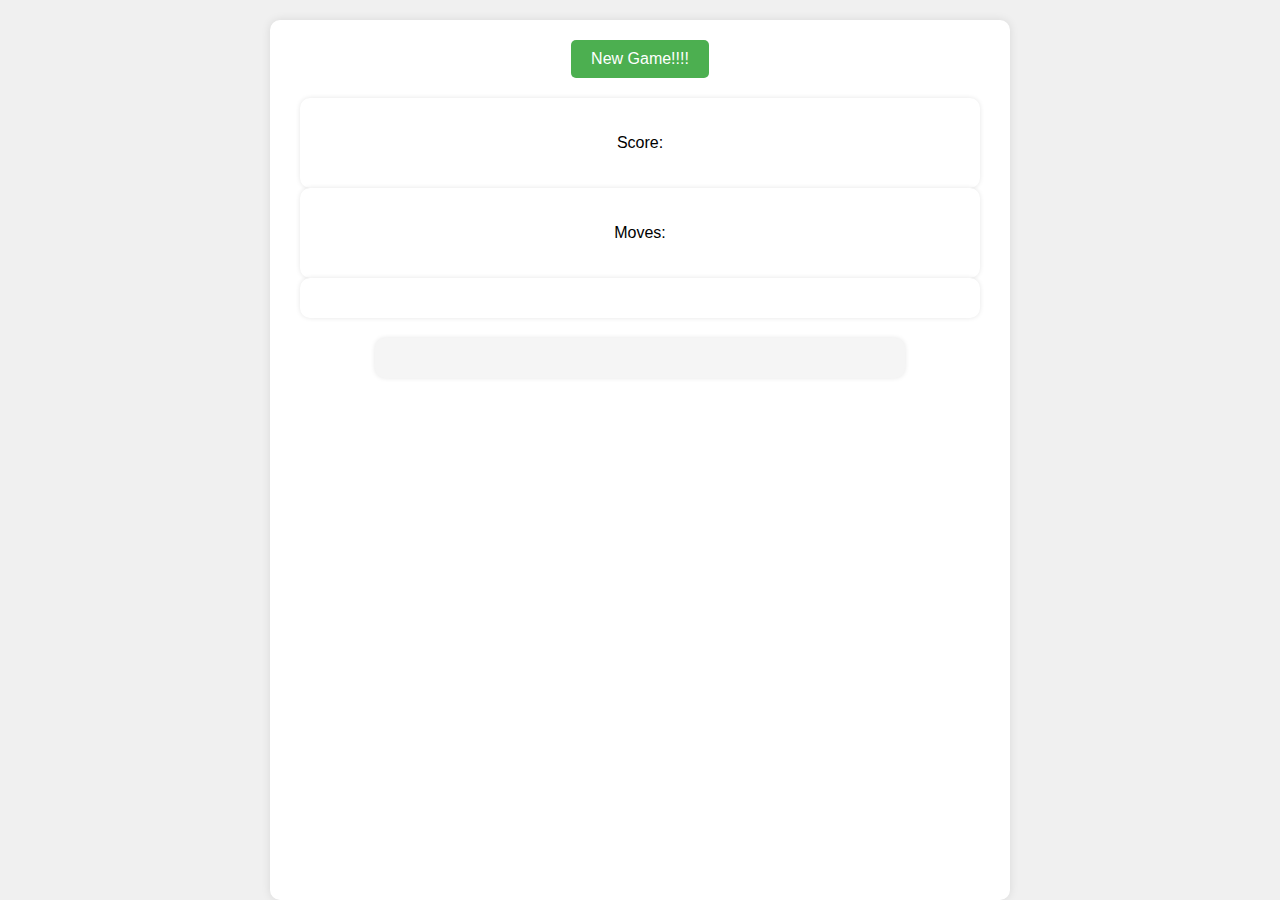
<file: index.html>
<!DOCTYPE html>
<html lang="en">
<head>
    <meta charset="utf-8"/>
    <title>CARD Game</title>
    <link rel="stylesheet" href="styles/index.css">
</head>
<body>

<div class="container">
    <button type="button" id="button">New Game!!!!</button>

    <div id="WinDiv" class="overlay">
        <p>Congrats, You won!!!</p>
        <button type="button" id="WinOk">OK!</button>
    </div>

	
    <div id="scoreDiv" class="game-info">
        <p>Score: <span id="ScoreHere"></span></p>
    </div>

    <div id="MovesDiv" class="game-info">
        <p>Moves: <span id="MovesHere"></span></p>
    </div>

    <div id="TimeHere" class="game-info"></div>

    <div id="printHere" class="game-board"></div>

</div>

<script src="js/index.js"></script>
</body>
</html>
</file>
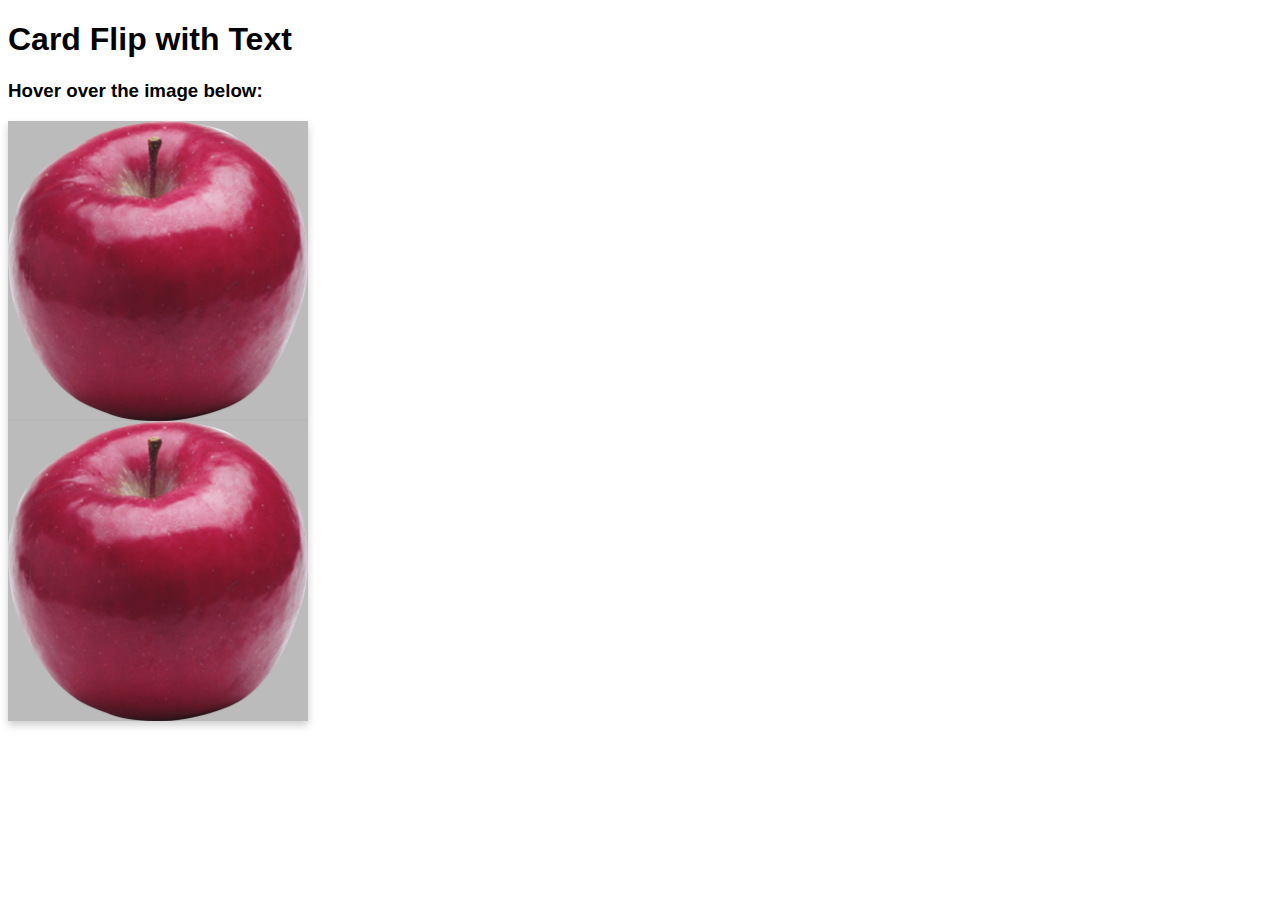
<file: sample.html>
<!DOCTYPE html>
<html>
<head>
<meta name="viewport" content="width=device-width, initial-scale=1">
<style>
body {
  font-family: Arial, Helvetica, sans-serif;
}

.flipcard {
  background-color: transparent;
  width: 300px;
  height: 300px;
  
}
.flip-card-inner {
  position: relative;
  width: 100%;
  height: 100%;
  text-align: center;
  transition: transform 0.6s;
  transform-style: preserve-3d;
  box-shadow: 0 4px 8px 0 rgba(0,0,0,0.2);
}

.flipcard:hover .flip-card-inner {
  transform: rotateY(180deg);
}

.flip-card-front, .flip-card-back {
  position: absolute;
  width: 100%;
  height: 100%;
  -webkit-backface-visibility: hidden;
  backface-visibility: hidden;
}

.flip-card-front {
  background-color: #bbb;
  color: black;
}

.flip-card-back {
  background-color: #000000;
  color: white;
  transform: rotateY(180deg);
}
</style>
</head>
<body>

<h1>Card Flip with Text</h1>
<h3>Hover over the image below:</h3>

<div class="flipcard">
  <div class="flip-card-inner">
    <div class="flip-card-front">
      <img src="apple.png" alt="Avatar" style="width:300px;height:300px;">
    </div>
    <div class="flip-card-back">
            <img src="mapleLeaf.jpeg" alt="Avatar" style="width:300px;height:300px;">

    </div>
  </div>
</div>
<div class="flipcard">
  <div class="flip-card-inner">
    <div class="flip-card-front">
      <img src="apple.png" alt="Avatar" style="width:300px;height:300px;">
    </div>
    <div class="flip-card-back">
            <img src="mapleLeaf.jpeg" alt="Avatar" style="width:300px;height:300px;">

    </div>
  </div>
</div>

</body>
</html>
</file>
<file: styles/index.css>
body {
    height: 100vh;
    margin: 0;
    display: flex;
    flex-direction: column;
    align-items: center;
    justify-content: flex-start;
    font-family: 'Arial', sans-serif;
    background-color: #f0f0f0;
}

.container {
    background-color: #fff;
    box-shadow: 0 0 10px rgba(0, 0, 0, 0.1);
    border-radius: 10px;
   
    padding: 20px;
    text-align: center;
    margin-top: 20px;
	height:1000px;
	width:700px;
}

button {
    background-color: #4CAF50;
    color: #fff;
    padding: 10px 20px;
    font-size: 16px;
    border: none;
    cursor: pointer;
    border-radius: 5px;
    margin-bottom: 20px;
}

.overlay {
    display: none;
    position: fixed;
    top: 50%;
    left: 50%;
    transform: translate(-50%, -50%);
    background-color: rgba(0, 0, 0, 0.8);
    color: white;
    padding: 20px;
    text-align: center;
    border-radius: 10px;
    z-index: 100;
}

.game-board {
    background-color: #f5f5f5;
    width: 70%;
    margin: 20px auto;
    padding: 20px;
    border-radius: 10px;
    box-shadow: 0 0 5px rgba(0, 0, 0, 0.1);
    display: flex;
    flex-wrap: wrap;
    justify-content: space-around;
}

.game-info {
    flex: 1;
    background-color: #fff;
    padding: 20px;
    margin: 0 10px;
    border-radius: 10px;
    box-shadow: 0 0 5px rgba(0, 0, 0, 0.1);
}

img {
    height: 150px;
    width: 100px;
    cursor: pointer;
    transition: transform 0.4s ease;
    border-radius: 10px;
}

img:hover {
    transform: scale(1.1);
}

ul {
    list-style: none;
    padding: 0;
    display: flex;
    flex-wrap: wrap;
    justify-content: center;
}

li > img::before {
    content: "";
}

li {
    margin: 10px;
	float:left;
}

.innerRollProperties {
    position: relative;
    width: 100px;
    height: 150px;
    text-align: center;
}

.front, .back {
    position: absolute;
    width: 100%;
    height: 100%;
    -webkit-backface-visibility: hidden;
    -moz-backface-visibility: hidden;
    backface-visibility: hidden;
    border-radius: 10px;
}

.front {
    background-color: #4CAF50;
    cursor: pointer;
}

.back {
    background-color: #fff;
    transform: rotateY(180deg);
    display: flex;
    align-items: center;
    justify-content: center;
}

#Roll {
    background-color: #fff;
    width: 100%;
    height: 100%;
}

.rot {
    -webkit-animation: FlipAnime 0.4s linear;
    -moz-animation: FlipAnime 0.4s linear;
    animation: FlipAnime 0.4s linear;
    animation-fill-mode: forwards;
    -moz-animation-fill-mode: forwards;
    transform-style: preserve-3d;
}

.AntiRot {
    -webkit-animation: antiFlipAnime 0.4s linear;
    -moz-animation: antiFlipAnime 0.4s linear;
    animation: antiFlipAnime 0.4s linear;
    animation-fill-mode: forwards;
    -moz-animation-fill-mode: forwards;
    transform-style: preserve-3d;
}

@keyframes FlipAnime {
    0% {
        transform: rotateY(0deg);
    }
    100% {
        transform: rotateY(180deg);
    }
}

@keyframes antiFlipAnime {
    0% {
        transform: rotateY(180deg);
    }
    100% {
        transform: rotateY(0deg);
    }
}
</file>
